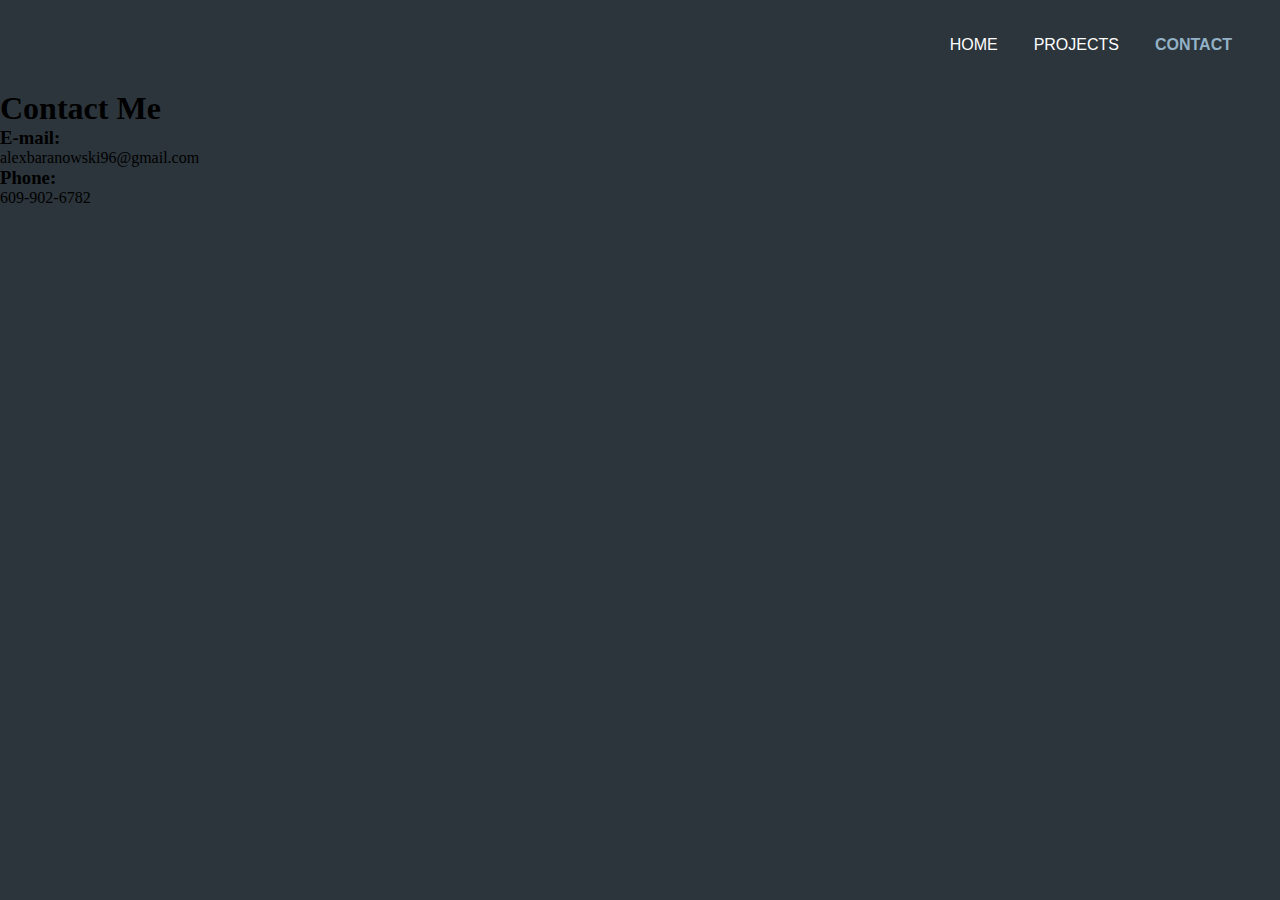
<file: contact.html>
<!DOCTYPE html>

<html>
  <head>
    <title>Alex Baranowski</title>
    <meta charset="UTF-8">
    <link rel="stylesheet" href="css/style.css">
  </head>

  <body>
    <nav class="nav-bar">
      <ul>
        <li class="nav-item">
          <a href="index.html">Home</a>
        </li>
        <li class="nav-item">
          <a href="projects.html">Projects</a>
        </li>
        <li class="nav-item current-page">
          <a href="contact.html">Contact</a>
        </li>
      </ul>
    </nav>

    <div class="contact-content">
      <h1>Contact Me</h1>
      <div class="contact-info">
        <h3>E-mail:</h3>
        <p>alexbaranowski96@gmail.com</p>
        <h3>Phone:</h3>
        <p>609-902-6782</p>
      </div>
    </div>

  </body>
</html>
</file>
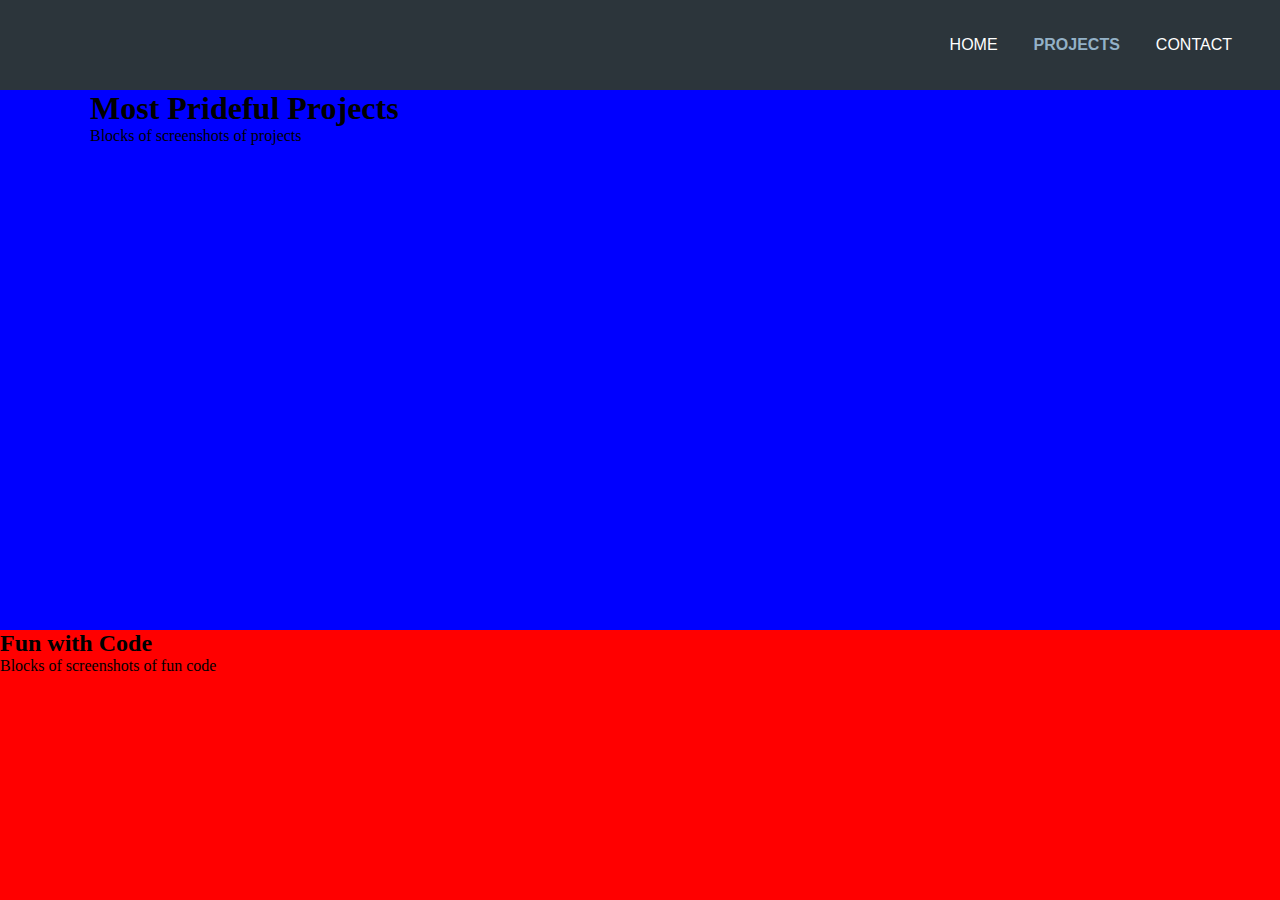
<file: projects.html>
<!DOCTYPE html>

<html>
  <head>
    <title>Alex Baranowski | Projects</title>
    <meta charset="UTF-8">
    <link rel="stylesheet" href="css/style.css">
  </head>

  <body>
    <nav class="nav-bar">
      <ul>
        <li class="nav-item">
          <a href="index.html">Home</a>
        </li>
        <li class="nav-item current-page">
          <a href="projects.html">Projects</a>
        </li>
        <li class="nav-item">
          <a href="contact.html">Contact</a>
        </li>
      </ul>
    </nav>

    <div class="prideful-content">
      <h1>Most Prideful Projects</h1>
      <div class="pride-projs">
        <p>Blocks of screenshots of projects</p>
      </div>
    </div>

    <div class="fun-content">
      <h2>Fun with Code</h2>
      <div class="fun-code">
        <p>Blocks of screenshots of fun code</p>
      </div>
    </div>

  </body>
</html>
</file>
<file: css/style.css>
* {
  margin: 0;
  padding: 0;
  text-decoration: none;
}

html {
  scroll-behavior: smooth;
  min-width: 340px;
}

body {
  background-color: #2c353b;
}

footer {
  color: white;
  text-align: center;
  font-size: 1em;
  font-family: 'Times New Roman', serif;
  margin: 1em;
  padding-top: 2em;
  display: block;
}

nav {
  width: 100%;
  height: 10vh;
  min-height: 40px;
  background-color: #2c353b;
  position: fixed;
  text-align: center;
}

.nav-item {
  display: inline-block;
  line-height: 10vh;
  min-height: 40px;
}

.nav-item a{
  font-size: 1em;
  font-family: 'Ubuntu', sans-serif;
  font-weight: 300;
  text-transform: uppercase;
  text-decoration: none;
  text-align: center center;
  color: white;
  width: 100%;
  padding: 1em;
}

.nav-item a:hover {
  transition: background-color 0.5s ease;
  background-color: #2c354b;
}

.current-page a {
  text-decoration: none;
  color: #93b1c7;
  font-weight: bold;
}

/* FRONT PAGE - HOME PAGE*/

.top-section {
  background: url("../img/city480.png") rgb(68, 68, 68);
  background-position: center center;
  background-size: cover;
  color: #93b1c7;
  text-align: center;
  font-family: 'Cantarell', sans-serif;
  line-height: 2em;
  height: 100vh;
  min-height: 400px;
}

.blur-overlay {
  background: rgba(68, 68, 68, 0.85);
  height: 100vh;
  min-height: 400px;
}

.ts-content {
  padding-top: 20vh;
}

.propic img {
  height: 13.5em;
  display: block;
  margin: auto;
  border-radius: 50%;
  border: #2c353b 5px solid;
}

.ts-content h2 {
  font-size: 1.2em;
  color: white;
}

.ts-content a {
  color: #93b1c7;
}

.ts-content i:hover {
  color: #fff;
}

.ts-content a:visited {
  color: #93b1c7;
}

.ts-content i {
  margin: 0em 0.25em;
}

.relocate-btn {
  font-size: 1.2em;
  font-family: 'Ubuntu', sans-serif;
  text-transform: uppercase;
  text-decoration: none;
  color: #fff;
  text-align: center;
  position: absolute;
  display: block;
  margin-top: 95vh;
  left: 50%;
  -webkit-transform: translateX(-50%);
  transform: translateX(-50%);
}

.relocate-btn a:hover {
  text-decoration: underline;
}

.relocate-btn a:visited {
  text-decoration: none;
  color: inherit;
}

/* HOME PAGE - ABOUT ME PAGE */

#bio-section {
  height: auto;
  background-color: #2c353b;
  color: white;
  font-family: 'Ubuntu', sans-serif;
  text-align: center;
  padding-top: 10vh;
}

.bs-content {
  margin: 1em 1.5em 0.25em 1.5em;
  text-align: left;
}

.bio-img {
  display: block;
  margin: auto;
}

.bio-img img {
  height: 10.5em;
  border-radius: 35%;
}

.bs-content p {
  margin: 0.5em 0.5em 0em 0.5em;
}

.bs-content a {
  text-decoration: underline;
  color: inherit;
}

.top-btn {
  margin: 0.10em;
  padding: 1em;
  display: block;
}

.top-btn a:hover {
  text-decoration: underline;
}

/* PROJECTS PAGE */

.prideful-content {
  padding: 10vh;
  height: 50vh;
  background-color: blue;
}

.fun-content {
  height: 30vh;
  background-color: red;
}

/*CONTACT PAGE*/

.contact-content {
  padding-top: 10vh;
  margin: auto;
}



  /* FOR TABLETS: */
@media only screen and (min-width: 600px) {
    /* HOMEPAGE - FRONT PAGE */
  nav {
    text-align: right;
  }

  nav ul {
    margin-right: 2em;
  }

  .ts-content {
    padding-top: 30vh;
  }

  .ts-content i {
    padding: 0.1em;
  }

  .propic img {
    height: 15em;
  }

    /* HOME PAGE - ABOUT ME PAGE */

  #bio-section {
    margin: 12vh 0vh 12vh 0vh;
  }

  .bs-content {
    padding: 0em;
    margin: 1em 7em 0.25em 7em;
    text-align: left;
  }

  .bio-img img {
    height: 13.5em;
  }

  .bs-content p {
    margin: 0.25em 0.5em 0em 0.5em;
  }
}

  /* FOR DESKTOP: */
@media only screen and (min-width: 768px) {

  /* HOME PAGE - FRONT PAGE */

  .top-section {
    background: url("../img/city1080.png") rgb(68, 68, 68);
    background-position: center center;
    background-size: cover;
    color: #93b1c7;
    height: 100vh;
  }

  .name-links {
    margin-top: 2em;
  }

  .ts-item {
    vertical-align: middle;
    display: inline-block;
  }

  /* HOME PAGE - ABOUT ME PAGE */

  .bs-content {
    padding: 0em;
    margin: 1em 10em 0.25em 10em;
    text-align: left;
  }

  .bio-img {
    margin: auto;
  }

  .bio-img img {
    height: 13.5em;
  }

  .bs-content p {
    font-size: 1.1em;
    margin: .75em 0em;
  }

}

@media only screen and (max-height: 438px) {
  .relocate-btn {
    display: none;
  }

  .top-btn {
    display: block;
  }
}
</file>
